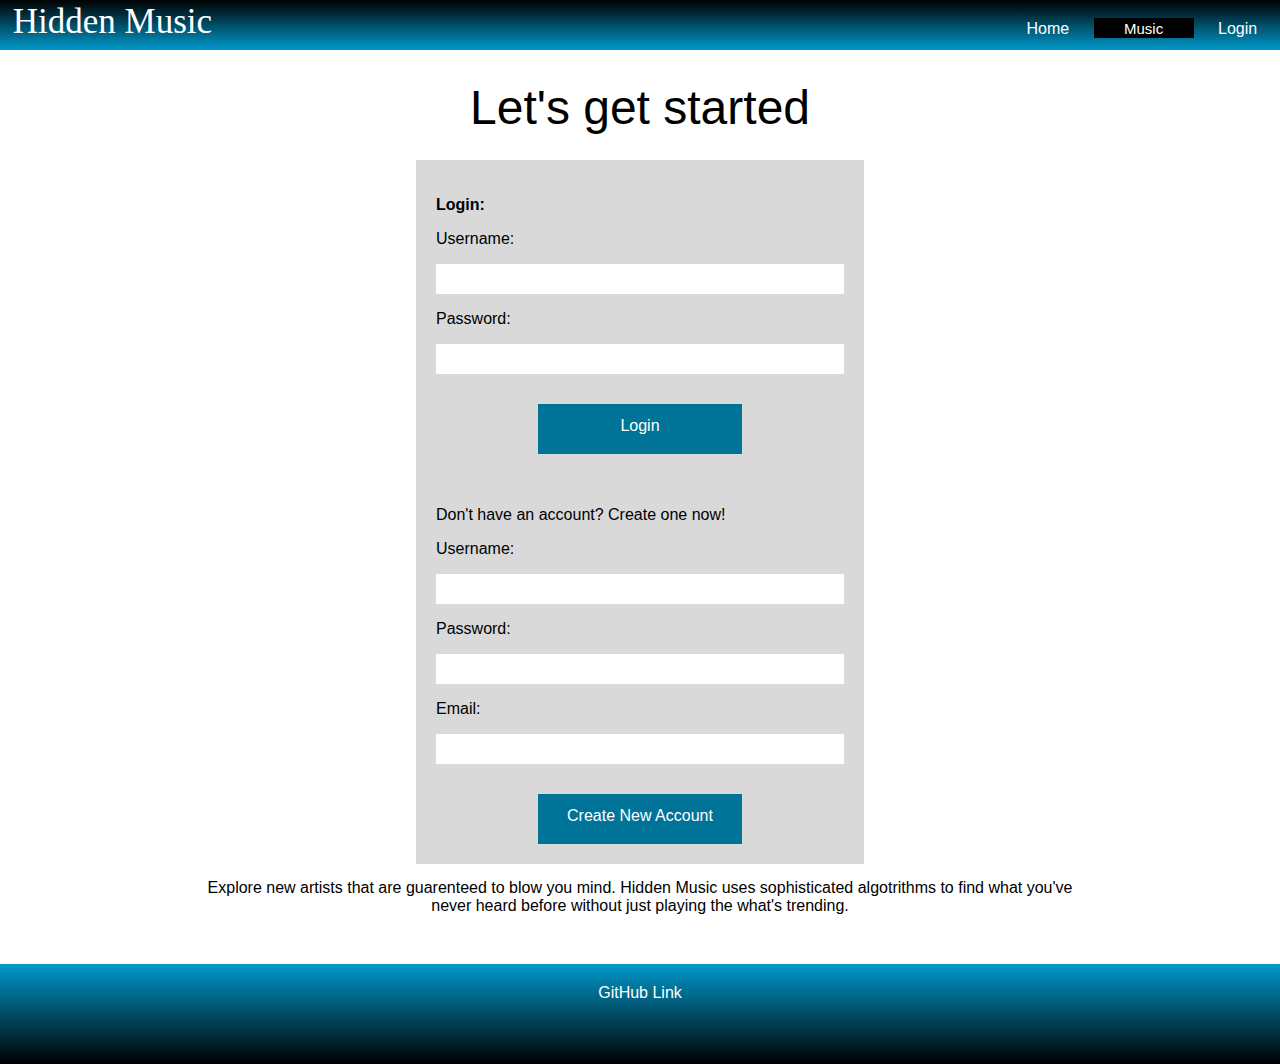
<file: login.html>
<!DOCTYPE html>
<html lang="en" dir="ltr">
  <head>
    <meta charset="utf-8">
    <title>Fake Music</title>
    <link rel="stylesheet" href="index-styles.css">
  </head>
  <body>
    <div class="navbar" id="grad2">
      <div class="logo">Hidden Music
      </div>
      <div class="menu">
        <ul id="menu">
          <li class="menuitem"> <a class="nav-link" href="index.html">Home</a>
          </li>
          <li class="menuitem">
            <div class="dropdown">
              <button class="dropbtn">Music</button>
              <div class="dropdown-content">
                <a href="my-library.html">Library</a>
                <a href="explore.html">Explore</a>
              </div>
            </div>
          </li>
          <li class="menuitem"> <a class="nav-link" href="login.html">Login</a>
          </li>
        </ul>

      </div>
    </div> <!-- End navbar -->

    <div class="page" >

        <div class="content-box">
          <div class="top-text">Let's get started</div>
          <div class="login-box">
            <p><strong>Login:</strong></p>
            <p>Username:</p>
            <div class="text-box"></div>
            <p>Password:</p>
            <div class="text-box"></div>
            <div class="login-button-cont">
              <div class="login-button">Login</div>
            </div>
            <p><br><br>Don't have an account? Create one now!</p>
            <p>Username:</p>
            <div class="text-box"></div>
            <p>Password:</p>
            <div class="text-box"></div>
            <p>Email:</p>
            <div class="text-box"></div>
            <div class="login-button-cont">
              <div class="login-button">Create New Account</div>
            </div>

          </div>
          <div class="bottom-text">Explore new artists that are guarenteed to blow you mind. Hidden Music uses sophisticated algotrithms
           to find what you've never heard before without just playing the what's trending.</div>

        </div>
      <div class="footer" id="grad2reverse">
        <div class="git-link">
        <a href="https://github.com/adammryan/portfolio">GitHub Link</a>
        </div>
      </div> <!-- End footer -->
    </div><!-- End page -->





  </body>
</html>
</file>
<file: index-styles.css>
* {
  box-sizing: border-box;
  font-family: sans-serif;
}

.navbar {
  display: flex;
  position: fixed;
  top: 0;
  right: 0;
  width: 100% !important;
  left: 0;
  height: 50px;
  width: 100%;
  background-color: #400080;
  z-index: 1;
  justify-content: space-around;
}
a:link {
  color: white;
  text-decoration: none;
}
a:active {
  color:white;
}
a:visited {
  color: white;
}
a:hover {
  color: #d9d9d9;
}

.logo, .menu {
  width: 48%;
  color: white;
  font-family: fantasy;
  margin-top: 2px;
}
.logo {
  font-size: 35px;
  align-items: center;
}
.logo:link, .logo:link:active, .logo:link:hover {
  color:white;
  text-decoration: none;
}
.menu {
  display: inline;
  justify-content: center;
  text-align: right;
  align-items: center;
}
#menu li{
  display: inline;
}
.menuitem {
  width: 50px;
  padding: 10px;
}

.dropbtn {
  width: 100px;
  height: 20px;
  font-size: 15px;
  background-color: black;
  color: white;
  border: none;
}
.dropdown {
    position: relative;
    display: inline-block;
}
.dropdown-content {
  width: 100px;
  height: 30px;
  text-align: center;
    display: none;
    position: absolute;
    z-index: 1;
}
.dropdown-content a {
    color: white;
    background-color: #0099cc;
    padding: 3px;
    text-decoration: none;
    display: block;
}
.dropdown-content a:hover {background-color: #007399;}
.dropdown:hover .dropdown-content {display: block;}
/* .dropdown:hover .dropbtn {background-color: grey;} */

#grad2 {
  background-color: #0099cc; /* For browsers that do not support gradients */
  background-image: linear-gradient(black, #0099cc);
}
#grad2reverse {
  background-color: #0099cc; /* For browsers that do not support gradients */
  background-image: linear-gradient(#0099cc, black);
}
.page {
  display: flex;
  position: absolute;
  flex-wrap: wrap;
  top: 50px;
  right: 0;
  left: 0;
  width: 100% !important;

}

.content-box {
  margin-left: 15%;
  margin-right: 15%;
  text-align: center;
  display: flex;
  flex-wrap: wrap;
  flex-flow: column;
  width: 70%;
  justify-content: flex-start;
}
.top-text {
  flex:auto;
  width: 100%;
  height: 100px;
  margin-top: 10px;
  text-align: center;
  font-size: 3em;
  padding: 20px;
}
.sub-text {
  font-size: 2em;
}
.main-button {
  flex: auto;
  background-color: #007399;
  color: white;
  margin-left: 35%;
  width: 30%;
  height: 50px;
  justify-content: center;
  text-align: center;
  padding: 15px;

  margin-top: 20px;
  margin-bottom: 25px;

}

.bottom-text {
  height: 100px;
  text-align: center;
  padding: 15px;
}

/*Second Page classes*/
.my-music-container {
  margin-left: 15%;
  margin-right: 15%;
  text-align: center;
  display: flex;
  flex-flow: row wrap;
  width: 70%;
  justify-content: space-evenly;
  /* border: 1px solid blue; */
}
.album-container {
  flex: auto;
  flex-flow: column wrap;
  width: 350px;
  /* border: 1px solid red; */
  margin-bottom: 10px;
}
.album-container:hover {
  background-color: #f2f2f2;
}
.album-container:last-child:hover {
  background-color: white;
}
.album-description {
  font-size: 15px;
}
.album-name {
  font-size: 1.5em;
}
.image-box {
  margin: 5%;
  height:80%;
  width: 90%;
}
img {
  height: 100%;
  width: 100%;
}

#black-link {
  color: black;
}

/* Explore page classes */
.suggest-box {
  width: 100%;
  height: 100px;
  /* border: 1px solid red; */
  display: flex;
  flex-flow: row wrap;
  margin-bottom: 8px;
}
.suggest-box:hover {
  background-color: #f2f2f2;
}
.image-box2 {
  /* border: 1px solid green; */
  width: 95px;
  height: 95px;
}
.suggest-desc-box {
  width: 85%;
  /* border: 1px solid yellow; */
  display: flex;
  flex: auto;
  justify-content: space-between;
}
.suggest-description {
  margin-left: 20px;
  /* border: 1px solid red; */
  width: 50%;
  text-align: left;
}

/* Login page classes */
.login-box {
  align-self: center;
  width: 50%;
  text-align: left;
  background-color: #d9d9d9;
  padding: 20px;

}
.text-box {
  background-color: white;
  width: 100%;
  height: 30px;
  /* margin-left: 2%;
  margin-right: 2%; */
}
.login-button {
  align-self: center;
  text-align: center;
  padding: 13px;
  margin-top: 30px;
  background-color: #007399;
  color: white;
  width: 50%;
  height: 50px;
  margin-left: 25%;
  margin-right: 25%;
}

.footer {
  width: 100% !important;
  height: 100px;
  background-color: white;
  bottom: 0;

}
.git-link {
  color: white;
  text-align: center;
  margin-top: 20px;
}
</file>
